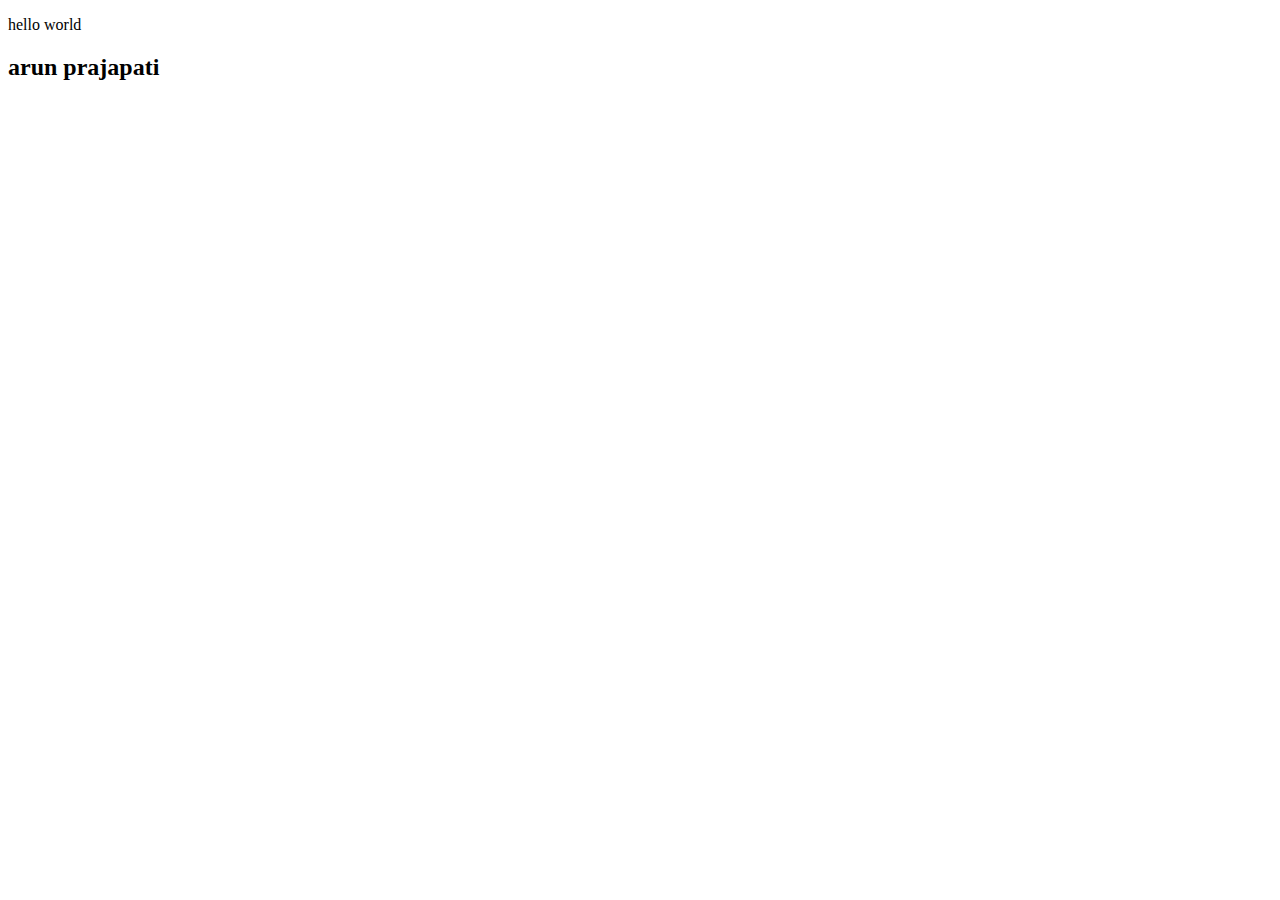
<file: sass/index.html>
<!DOCTYPE html>
<html lang="en">
<head>
    <meta charset="UTF-8">
    <meta name="viewport" content="width=device-width, initial-scale=1.0">
    <title>Document</title>
    <link rel="stylesheet" href="style.css">
</head>
<body>
    <!-- <h1 class="name">arun prajapati</h1> -->
     <div id="name">
        <p>hello world</p>
        <h2>arun prajapati</h2>
     </div>
</body>
</html>
</file>
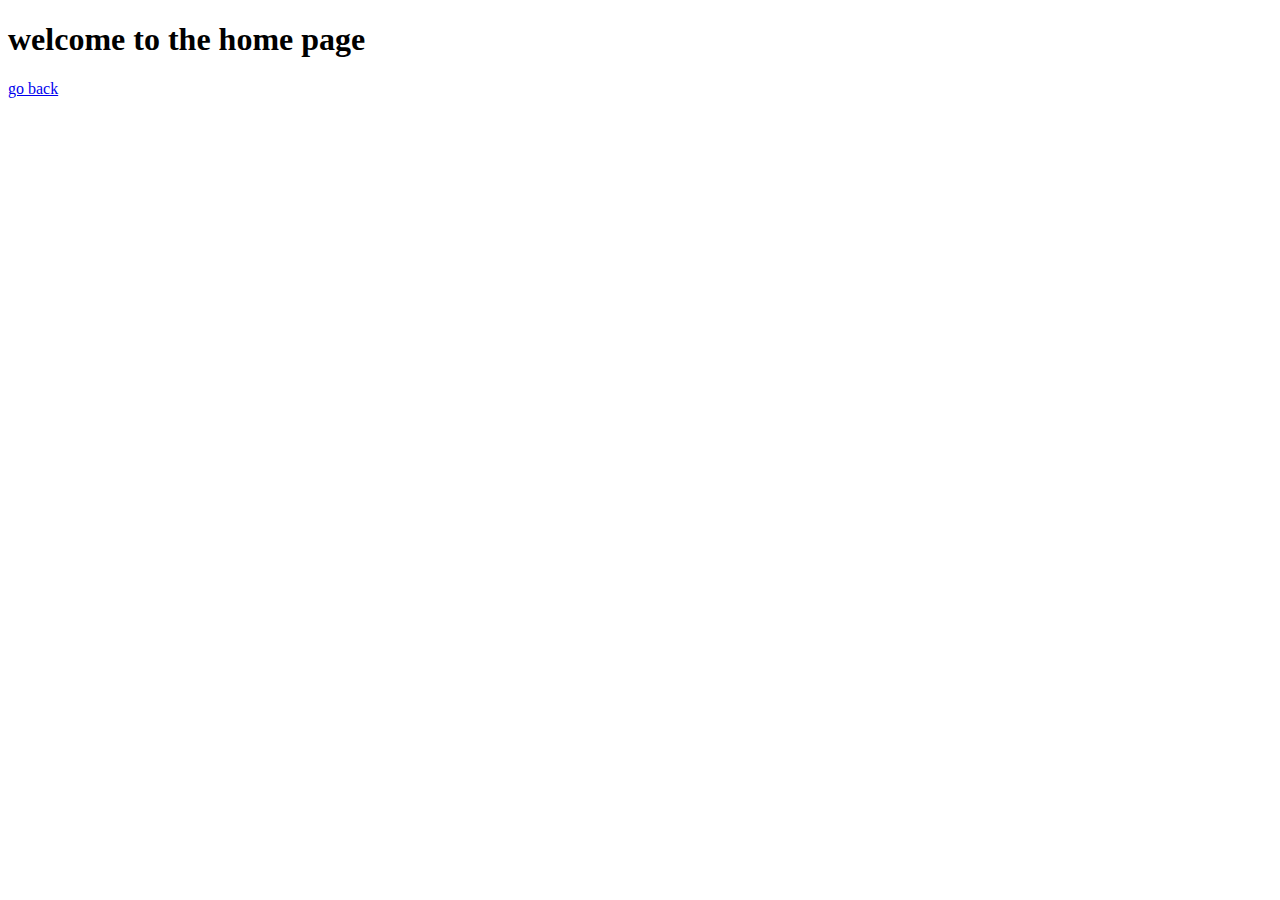
<file: home.html>
<!DOCTYPE html>
<html lang="en">
<head>
    <meta charset="UTF-8">
    <meta name="viewport" content="width=, initial-scale=1.0">
    <title>Document</title>
</head>
<body>
<h1>welcome to the home page</h1>
<a href="index.html">go back</a>
</body>
</html>
</file>
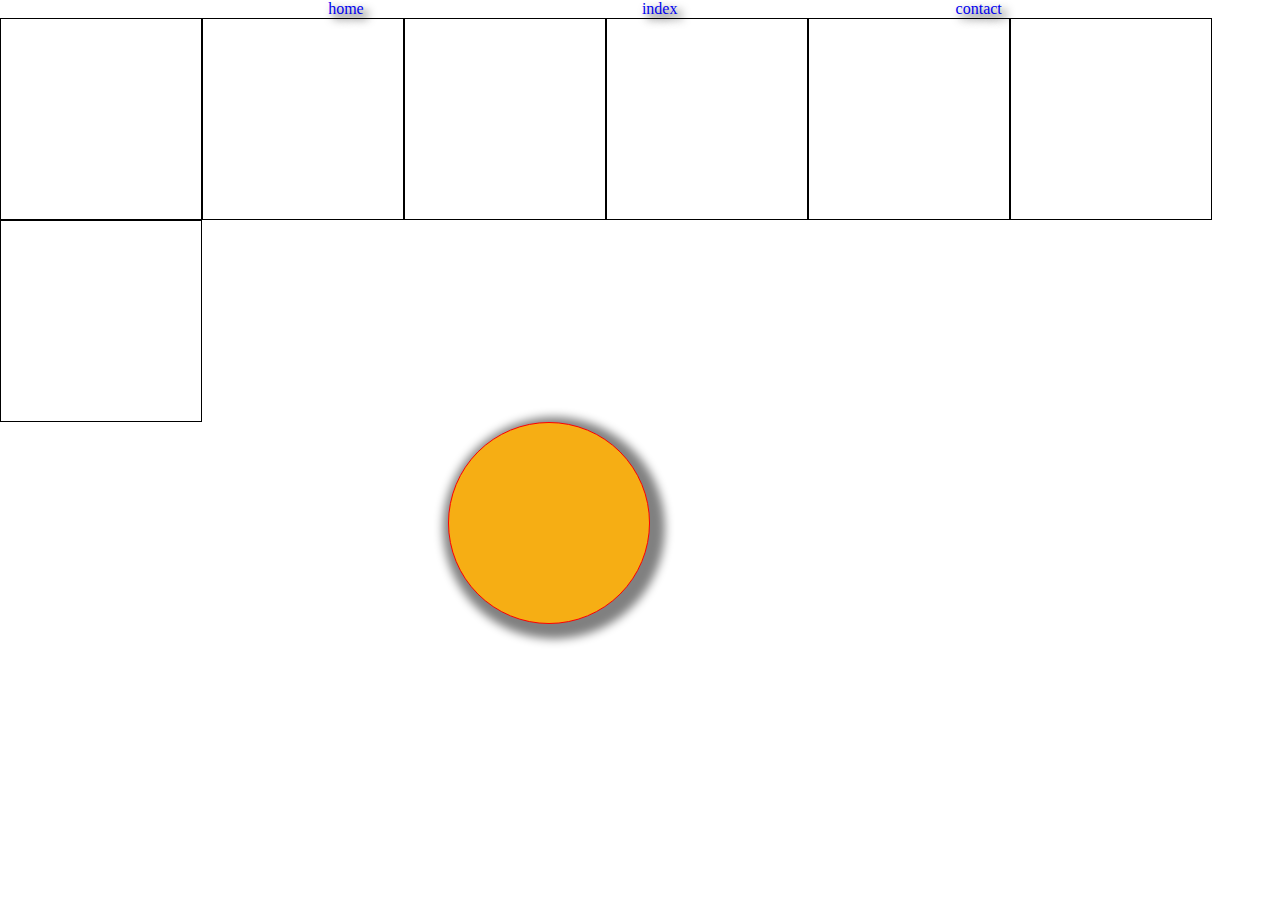
<file: html3.html>
<!DOCTYPE html>
<html lang="en">
<head>
    <meta charset="UTF-8">
    <meta name="viewport" content="width=device-width, initial-scale=1.0">
    <title>practice </title>
    <link rel="stylesheet" href="css2.css">
</head>
<body>
    <ul class="navbar">
        <li><a href="home.html">home</a></li>
        <li><a href="index.html">index</a></li>
        <li><a href="contact us.html">contact</a></li>   
    </ul>

    <div id="new">
        <div class="box"></div>
        <div class="box"></div>
        <div class="box"></div>
        <div class="box"></div>
        <div class="box"></div>
        <div class="box"></div>
        <div class="box"></div>

    </div>
     
    <div id="box1"> 
        
    </div>

    
</body>
</html>
</file>
<file: sass/style.css>
/*# sourceMappingURL=style.css.map */
</file>
<file: css2.css>
*{
    margin: 0px;
    padding: 0px;

}
.navbar {
    margin-left: 50px;
    list-style: none;
    display: flex;
    justify-content: space-evenly;
    flex-wrap: wrap;
}
.navbar li a
{
    text-decoration: none;
    text-shadow: 5px 5px 10px black;
}
#new .box{
    border: 1px solid black ;
    width: 200px;
    height: 200px;
    display: flex;
    flex-wrap: wrap;
    justify-content: center;

}
#new
{
    display: flex;
    flex-wrap: wrap;
}
#box1 {
    background-color: rgb(246, 174, 20);
    width: 200px;
    height: 200px;
    border: 1px solid rgb(255, 0, 0);
    border-radius: 50%;
    margin-left: 35%;
    box-shadow: 5px 5px 10px 10px grey;
    /* box-shadow: horizontal vertical blur spread color; */
      /* box-shadow: -horizontal -vertical blur spread color; for shodow to move left and up  */


   
}
</file>
